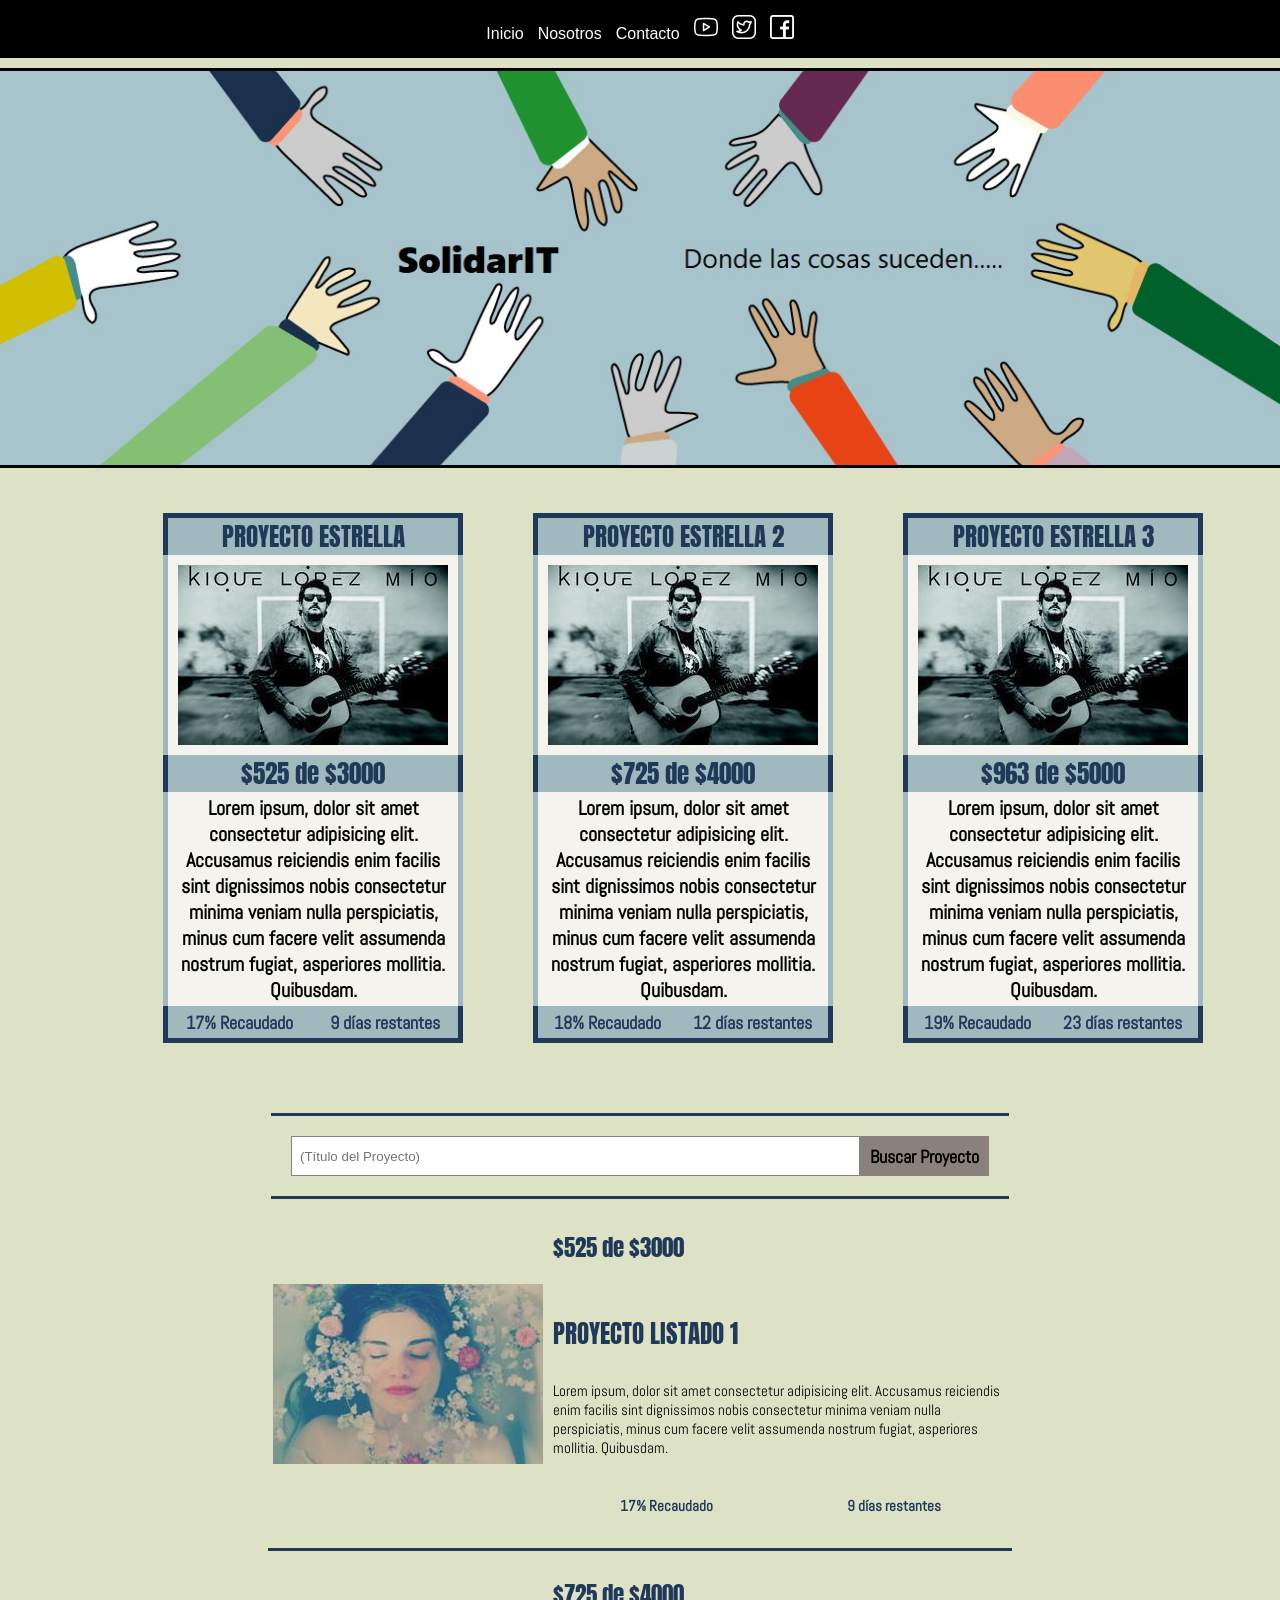
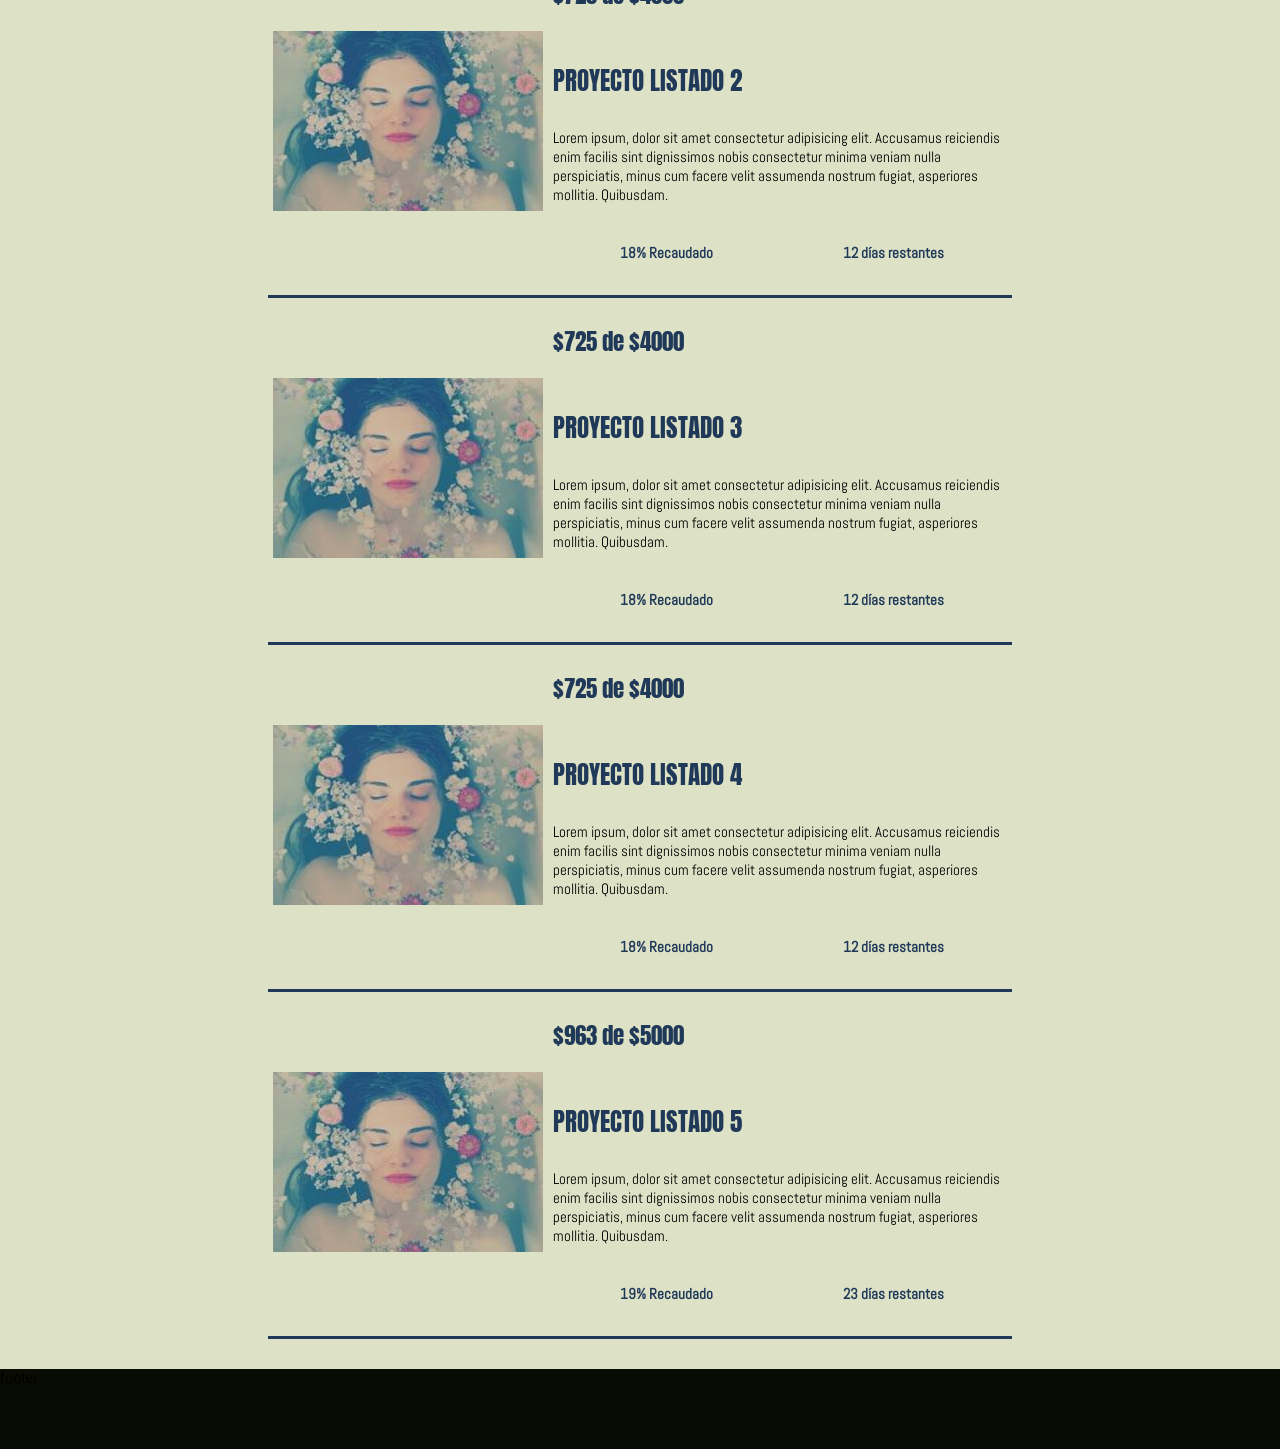
<file: Index.html>
<!DOCTYPE html>
<html lang="en">

<head>
    <meta charset="UTF-8">
    <title>SolidarIT - Donde las cosas suceden...</title>

    <link rel="stylesheet" href="css/General.css">
    <link rel="stylesheet" href="css/index.css">

    <style>
        @import url('https://fonts.googleapis.com/css2?family=Abel&family=Anton&display=swap');
    </style>
</head>

<body>

    <nav>
        <ul>
            <li>
                Inicio
            </li>
            <li>
                Nosotros
            </li>
            <li>
                Contacto
            </li>
            <li>
                <img src="img/youtube.png">
            </li>
            <li>
                <img src="img/twitter.png">
            </li>
            <li>
                <img src="img/facebook.png">
            </li>
        </ul>
    </nav>
    <header>

    </header>
    <main>

    </main>

    <section class="listado" id="listado_proyectos">
        <div class="buscador_proyectos">
            <div class="contenedor_buscador_proyectos">

                <input type="text" name="txtProyecto" id="txtProyecto" placeholder="(Título del Proyecto)">

                <input type="button" name="btnBuscar" id="btnBuscar" value="Buscar Proyecto">

            </div>
        </div>
    </section>
    <footer>footer</footer>
</body>

<script type="text/javascript" src="js/index.js"></script>

</html>
</file>
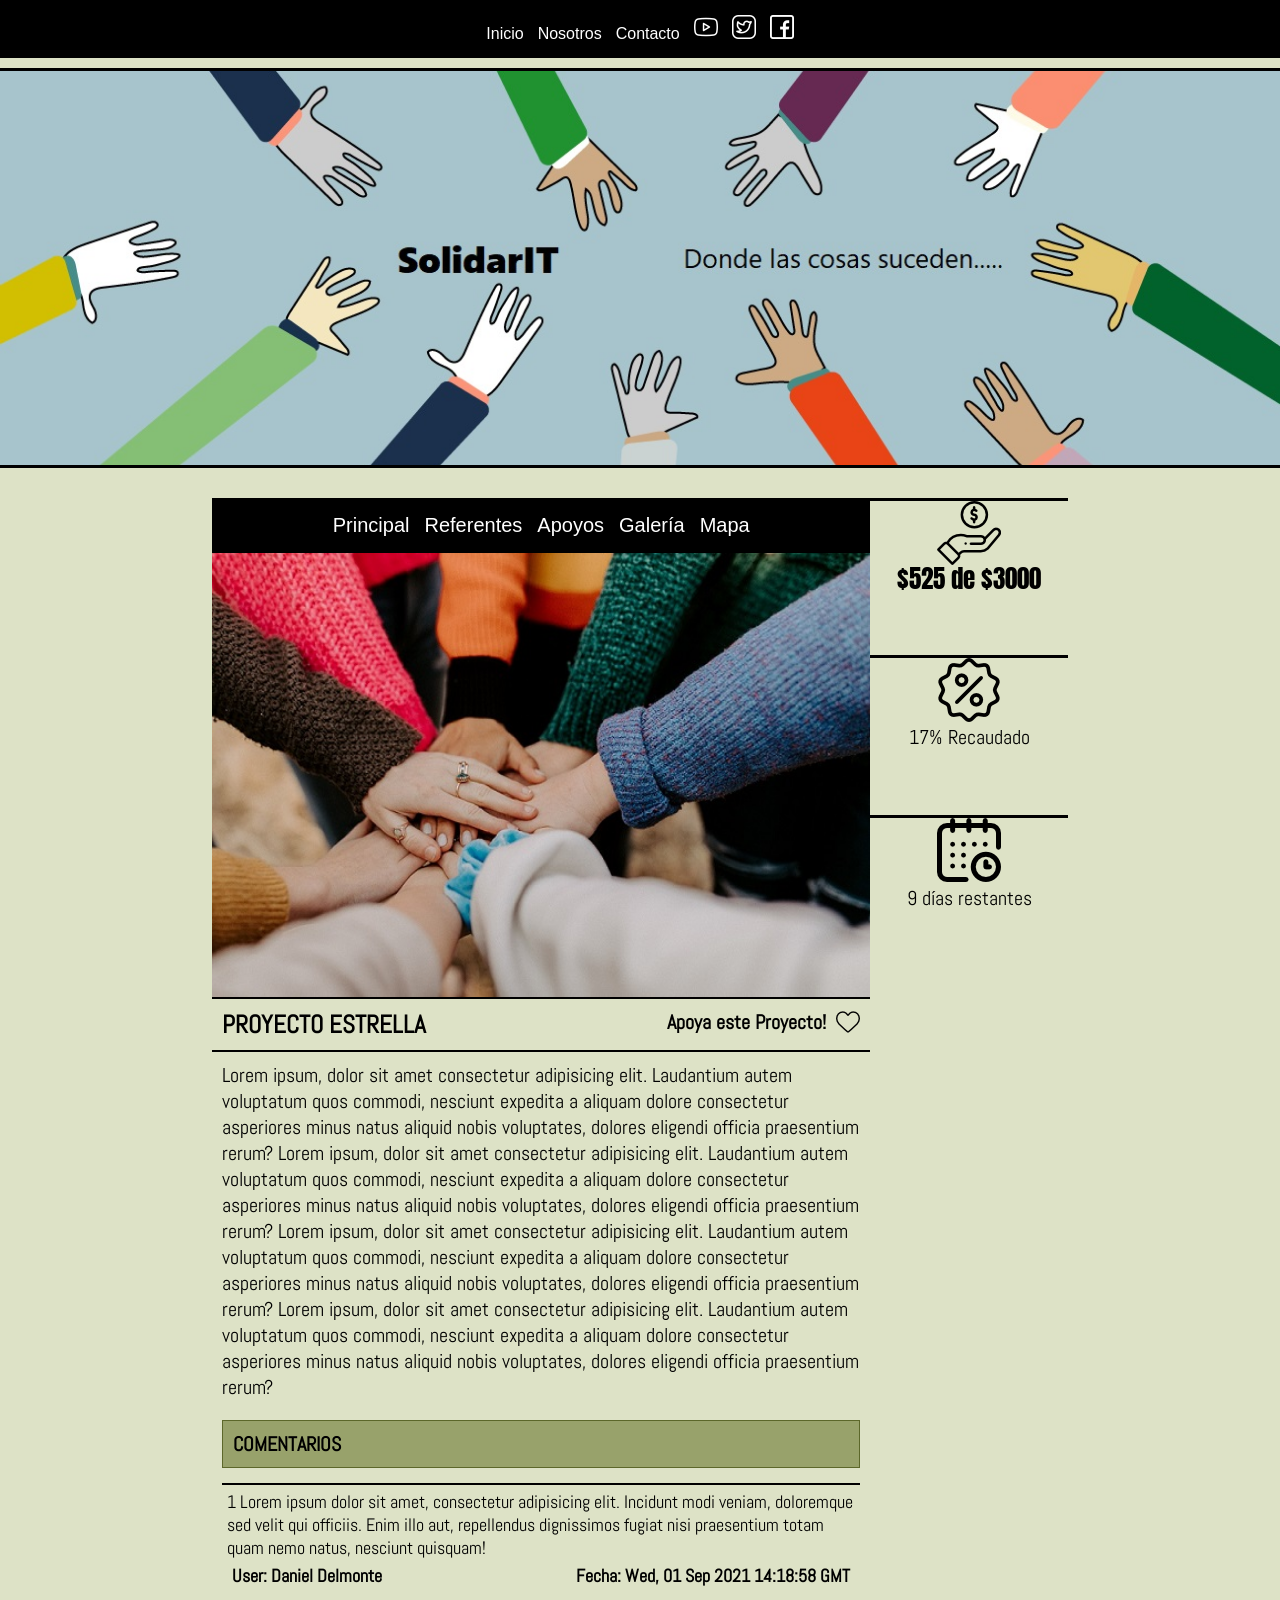
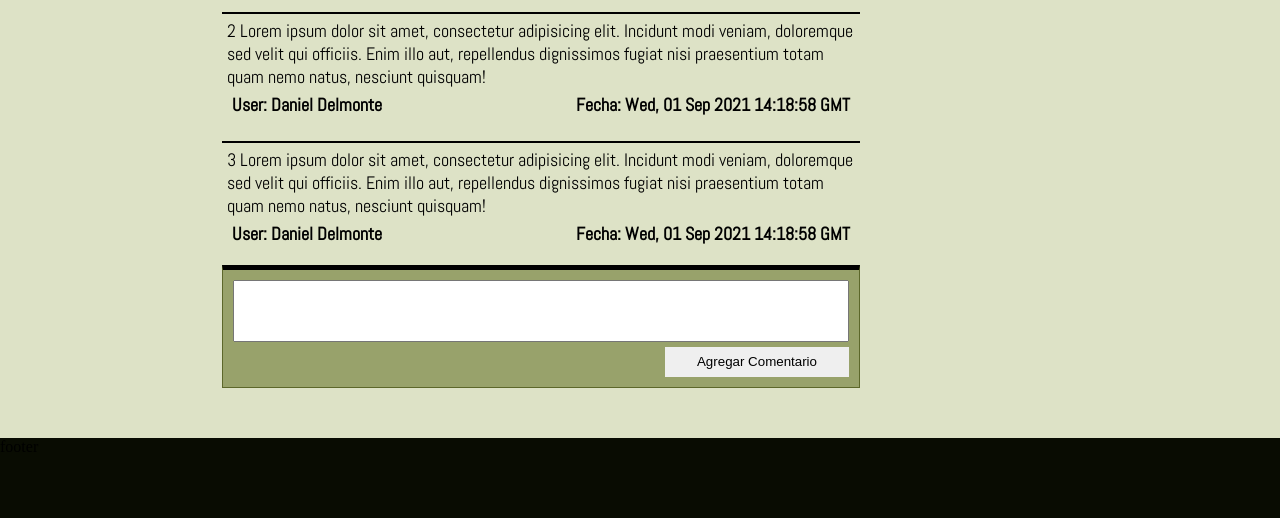
<file: detalle_proyecto.html>
<!DOCTYPE html>
<html lang="en">

<head>
    <meta charset="UTF-8">
    <title>SolidarIT - Donde las cosas suceden...</title>

    <link rel="stylesheet" href="css/General.css">
    <link rel="stylesheet" href="css/detalle_proyecto.css">

    <style>
        @import url('https://fonts.googleapis.com/css2?family=Abel&family=Anton&display=swap');
    </style>
</head>

<body>

    <nav>
        <ul>
            <li>
                Inicio
            </li>
            <li>
                Nosotros
            </li>
            <li>
                Contacto
            </li>
            <li>
                <img src="img/youtube.png">
            </li>
            <li>
                <img src="img/twitter.png">
            </li>
            <li>
                <img src="img/facebook.png">
            </li>
        </ul>
    </nav>
    <header>

    </header>

    <main>
        <section class="contenedor_detalle_principal">
            <section class="wrapper_detalle">
                <nav class="menu_detalle">
                    <ul>
                        <li>
                            Principal
                        </li>
                        <li>
                            Referentes
                        </li>
                        <li>
                            Apoyos
                        </li>
                        <li>
                            Galería
                        </li>
                        <li>
                            Mapa
                        </li>
                    </ul>
                </nav>
                <section class="img_detalle">

                </section>
                <section class="side_detalle">

                </section>
                <section class="acciones_detalle">
                    <div id="titulo_detalle">

                    </div>
                    <div id="botones_detalle">
                        <img id="megusta_img" src="img/heart_blanco_16.png">
                        <div id="megusta_OK">Gracias!</div>
                        <div id="megusta_NO_OK">Apoya este Proyecto!</div>
                    </div>
                </section>
                <section class="descripcion_detalle">

                </section>
                <section class="comentarios_detalle">
                    <div class="item_comentarios_header">
                        COMENTARIOS
                    </div>
                    <section id="zona_comentarios">

                    </section>

                    <div class="item_ingreso_comentario">

                        <textarea id="txtComentario" rows="4" name="txtComentario"></textarea>

                        <input type="button" name="btnAgregarComentario" id="btnAgregarComentario" value="Agregar Comentario">

                    </div>
                </section>

            </section>
        </section>
    </main>



    <footer>footer</footer>
</body>

<script type="text/javascript" src="js/detalle_proyecto.js"></script>

</html>
</file>
<file: css/General.css>
* {
    margin: 0;
    padding: 0;
    box-sizing: border-box;
}

body {
    display: grid;
    width: 100vw;
    height: 100vh;
    grid-template-areas: "nav" "header" "main" "listado" "footer";
    /* grid-template-rows: 2fr 6fr 12fr 4fr 2fr; */
    /*grid-template-columns: 1fr 1fr;*/
    gap: 10px;
    /* background-color: #FBF5F3; */
    background-color: #DDE2C6;
}

nav {
    grid-area: nav;
    background-color: black;
    display: grid;
    align-items: center;
    justify-items: center;
    padding: 10px;
}

nav li {
    display: inline-block;
    color: white;
    padding: 5px;
    font-family: 'Segoe UI', Tahoma, Geneva, Verdana, sans-serif;
    cursor: pointer;
}

header {
    grid-area: header;
    background-color: #DDE2C6;
    height: 25rem;
    padding: 20px;
    background-image: url("../img/header.jpg");
    background-position: center;
    /* Center the image */
    background-repeat: no-repeat;
    /* Do not repeat the image */
    background-size: cover;
    /* Resize the background image to cover the entire container */
    border-bottom: 3px solid black;
    border-top: 3px solid black;
}

main {
    font-size: 10rem;
    grid-area: main;
    display: grid;
    grid-template-areas: "div_proyecto1" "div_proyecto2" "div_proyecto3";
    justify-items: center;
    /* width: 80%;
    margin: auto; */
}

.centrado_div {
    margin: auto;
}

footer {
    grid-area: footer;
    background-color: #090C02;
    height: 5rem;
}

input {
    padding: 5px 8px;
    border: none;
}

button {
    border: none;
    cursor: pointer;
    padding: 15px;
}

.texto_sin_deco {
    text-decoration: none;
    color: black;
}


/* FONDOS DE COLORES */

.verde {
    background-color: green;
}

.azul {
    background-color: blue;
}

.rojo {
    background-color: red;
}

.gris {
    background-color: gray;
}

.amarillo {
    background-color: yellow;
}
</file>
<file: css/index.css>
main {
    width: 80%;
    margin: auto;
}

#div_proyecto1 {
    grid-area: div_proyecto1;
}

#div_proyecto2 {
    grid-area: div_proyecto2;
}

#div_proyecto3 {
    grid-area: div_proyecto3;
}


/* DETALLE DE PROYECTO */

.proyecto_detail {
    height: 600px;
    width: 100%;
    font-size: 2rem;
    display: grid;
    grid-template-rows: 0.5fr 1.5fr 0.5fr 2fr 0.5fr;
    padding: 35px;
}

.proyecto_detail>div {
    display: flex;
    justify-content: center;
    align-items: center;
}

.proyecto_titulo {
    font-family: 'Anton', sans-serif;
    font-size: 25px;
    font-weight: normal;
    color: #203959;
    background-color: #9FB9BF;
    border-left: 5px solid #203959;
    border-right: 5px solid #203959;
    border-top: 5px solid #203959;
}

.proyecto_imagen {
    /* background-image: url("img/ejemplo_proyecto.jpg"); */
    background-repeat: no-repeat;
    background-position: center;
    background-color: #F4F3EE;
    padding: 10px;
    border-left: 5px solid #9FB9BF;
    border-right: 5px solid #9FB9BF;
}

.proyecto_recaudado {
    background-color: #9FB9BF;
    font-family: 'Anton', sans-serif;
    font-weight: normal;
    font-size: 25px;
    color: #203959;
    border-left: 5px solid #203959;
    border-right: 5px solid #203959;
}

.proyecto_desc {
    font-size: 20px;
    font-weight: bold;
    font-family: 'Abel', sans-serif;
    padding: 3px;
    background-color: #F4F3EE;
    text-align: center;
    border-left: 5px solid #9FB9BF;
    border-right: 5px solid #9FB9BF;
}

.proyecto_footer {
    background-color: #9FB9BF;
    display: grid;
    grid-template-columns: 1fr 1fr;
    font-family: 'Abel', sans-serif;
    font-size: 18px;
    font-weight: bolder;
    color: #203959;
    border-left: 5px solid #203959;
    border-right: 5px solid #203959;
    border-bottom: 5px solid #203959;
}


/* Estilos del Listado Bajo */

.listado {
    grid-area: listado;
    /* background-color: #E6EED6; */
    padding: 20px;
    display: grid;
    grid-template-columns: 1fr;
    /* align-self: center; */
}

.item-listado-bajo {
    width: 60%;
    border-bottom: 3px solid #203959;
    align-self: center;
    justify-self: center;
    display: grid;
    grid-template-areas: "foto_bajo" "titulo_bajo" "recaudado_bajo" "descripcion_bajo" "status_bajo";
    grid-template-columns: 1fr;
}

.foto_bajo {
    grid-area: foto_bajo;
    padding: 5px;
    text-align: center;
    display: grid;
    align-items: center;
}

.foto_bajo>img {
    align-self: center;
    justify-self: center;
}

.recaudado_bajo {
    grid-area: recaudado_bajo;
    font-family: 'Anton', sans-serif;
    font-size: 23px;
    color: #203959;
    display: grid;
    text-align: center;
    align-items: center;
    padding: 5px;
}

.titulo_bajo {
    grid-area: titulo_bajo;
    font-family: 'Anton', sans-serif;
    font-size: 25px;
    color: #203959;
    display: grid;
    text-align: center;
    align-items: center;
    padding: 5px;
}

.descripcion_bajo {
    grid-area: descripcion_bajo;
    font-family: 'Abel', sans-serif;
    font-size: 15px;
    display: grid;
    text-align: center;
    align-items: center;
    padding: 5px;
}

.status_bajo {
    grid-area: status_bajo;
    display: grid;
    grid-template-columns: 1fr 1fr;
    font-family: 'Abel', sans-serif;
    color: #203959;
    font-size: 15px;
    font-weight: bolder;
    align-items: center;
    padding: 5px;
}


/*  ZONA BUSCADOR*/

.buscador_proyectos {
    padding: 5px;
    display: grid;
    text-align: center;
}

.contenedor_buscador_proyectos {
    padding: 20px;
    width: 60%;
    align-self: center;
    justify-self: center;
    border-top: 3px solid #203959;
    border-bottom: 3px solid #203959;
    display: grid;
    grid-template-columns: 1fr max-content max-content;
}

#txtProyecto {
    height: 40px;
    font-family: "Roboto", sans-serif;
    border: 1px solid #8A817C;
}

#btnBuscar {
    font-weight: bold;
    background-color: #8a817c;
    font-family: 'Abel', sans-serif;
    font-size: 18px;
    border: 2px solid #8a817c;
    cursor: pointer;
}

.sinResultados {
    width: 60%;
    border-bottom: 3px solid #203959;
    align-self: center;
    justify-self: center;
    display: grid;
    grid-template-columns: 1fr;
    text-align: center;
    font-size: 20px;
    font-weight: bold;
    font-family: 'Abel', sans-serif;
    padding: 10px;
}


/* AJUSTE PANTALLA GRANDE... */

@media screen and (min-width: 1000px) {
    body {
        display: grid;
        width: 100vw;
        height: 100vh;
        grid-template-areas: "nav" "header" "main" "listado" "footer";
        grid-template-rows: 2fr 6fr 12fr 4fr 2fr;
    }
    main {
        font-size: 10rem;
        grid-area: main;
        display: grid;
        grid-template-areas: "div_proyecto1 div_proyecto2 div_proyecto3";
        grid-template-columns: 1fr 1fr 1fr;
        justify-items: center;
    }
    .item-listado-bajo {
        grid-template-areas: "foto_bajo recaudado_bajo" "foto_bajo titulo_bajo  " "foto_bajo descripcion_bajo" "foto_bajo status_bajo";
        grid-template-rows: 1fr 1fr 1fr 1fr;
        grid-template-columns: 1fr 4fr;
    }
    .recaudado_bajo {
        text-align: left;
    }
    .titulo_bajo {
        text-align: left;
    }
    .descripcion_bajo {
        text-align: left;
    }
}
</file>
<file: css/detalle_proyecto.css>
/* PÁGINA DE DETALLE DE PROYECTO */

.contenedor_detalle_principal {
    width: 100vw;
    display: grid;
}

.wrapper_detalle {
    padding: 20px;
    width: 70%;
    align-self: center;
    justify-self: center;
    font-size: 20px;
    display: grid;
    grid-template-areas: "menu_detalle" "img_detalle" "side_detalle" "acciones_detalle" "descripcion_detalle" "comentarios_detalle";
}

.menu_detalle {
    grid-area: menu_detalle;
    border: 1px solid black;
}

.img_detalle {
    grid-area: img_detalle;
}

.img_detalle img {
    width: 100%;
    height: 100%;
}

.side_detalle {
    grid-area: side_detalle;
}

.side_recaudado {
    border-top: 3px solid black;
    border-bottom: 3px solid black;
    height: 10rem;
    display: grid;
    justify-content: center;
    align-items: center;
    font-family: 'Anton', sans-serif;
    font-size: 25px;
    background-image: url("../img/hand.png");
    background-position: right;
    background-repeat: no-repeat;
}

.side_porcentaje {
    border-bottom: 3px solid black;
    height: 10rem;
    display: grid;
    justify-content: center;
    align-items: center;
    font-family: 'Abel', sans-serif;
    background-image: url("../img/discount.png");
    background-position: right;
    background-repeat: no-repeat;
}

.side_dias {
    height: 10rem;
    display: grid;
    justify-content: center;
    align-items: center;
    font-family: 'Abel', sans-serif;
    background-image: url("../img/calendar.png");
    background-position: right;
    background-repeat: no-repeat;
}

.acciones_detalle {
    grid-area: acciones_detalle;
    border-top: 2px solid black;
    padding: 10px;
    font-family: 'Abel', sans-serif;
    font-weight: bold;
    display: grid;
    grid-template-rows: 1fr;
}

#botones_detalle>div {
    float: right;
    padding-right: 10px;
}

#botones_detalle>img {
    padding-top: 1px;
    cursor: pointer;
    float: right;
}

#titulo_detalle {
    font-weight: bolder;
    font-size: 25px;
}

.descripcion_detalle {
    grid-area: descripcion_detalle;
    border-top: 2px solid black;
    padding: 10px;
    font-family: 'Abel', sans-serif;
}

.item_comentarios_header {
    background-color: #98A26B;
    border: 1px solid #5C672A;
    padding: 10px;
    font-weight: bolder;
}

.comentarios_detalle {
    grid-area: comentarios_detalle;
    padding: 10px;
    font-family: 'Abel', sans-serif;
}

.item_comentario {
    font-family: 'Abel', sans-serif;
    border-top: 2px solid black;
    font-size: 18px;
    padding: 5px;
    display: block;
    margin-top: 15px;
}

.item_comentario_log {
    display: grid;
    grid-template-columns: 1fr 1fr;
    padding: 5px;
    font-weight: bold;
}

.item_date {
    justify-self: right;
}

textarea {
    margin: 0px;
    resize: none;
}

#btnAgregarComentario {
    width: 30%;
    height: 30px;
    justify-self: right;
    margin-top: 5px;
}

.item_ingreso_comentario {
    background-color: #98A26B;
    padding: 10px;
    border: 1px solid #5C672A;
    display: grid;
    grid-template-rows: 1fr 0.5fr;
    border-top: 5px solid;
    margin-top: 10px;
}


/* PÁGINA DE DETALLE DE PROYECTO */


/* AJUSTE PANTALLA GRANDE... */


/*Se ejecutará cuando la pantalla mida al menos 1000px.*/

@media screen and (min-width: 1000px) {
    .wrapper_detalle {
        display: grid;
        grid-template-areas: "menu_detalle side_detalle" "img_detalle side_detalle" "acciones_detalle side_detalle" "descripcion_detalle side_detalle" "comentarios_detalle side_detalle";
        grid-template-columns: 1fr 0.3fr;
    }
    .acciones_detalle {
        display: grid;
        grid-template-columns: 1fr 1fr;
    }
    .side_recaudado {
        background-image: url("../img/hand.png");
        background-position: top center;
        background-repeat: no-repeat;
    }
    .side_porcentaje {
        background-image: url("../img/discount.png");
        background-position: top center;
        background-repeat: no-repeat;
    }
    .side_dias {
        background-image: url("../img/calendar.png");
        background-position: top center;
        background-repeat: no-repeat;
    }
}


/*Se ejecutará cuando la pantalla mida al menos 1750px.*/

@media screen and (min-width: 1750px) {
    .side_recaudado {
        background-image: url("../img/hand.png");
        background-position: right;
        background-repeat: no-repeat;
    }
    .side_porcentaje {
        background-image: url("../img/discount.png");
        background-position: right;
        background-repeat: no-repeat;
    }
    .side_dias {
        background-image: url("../img/calendar.png");
        background-position: right;
        background-repeat: no-repeat;
    }
}
</file>
